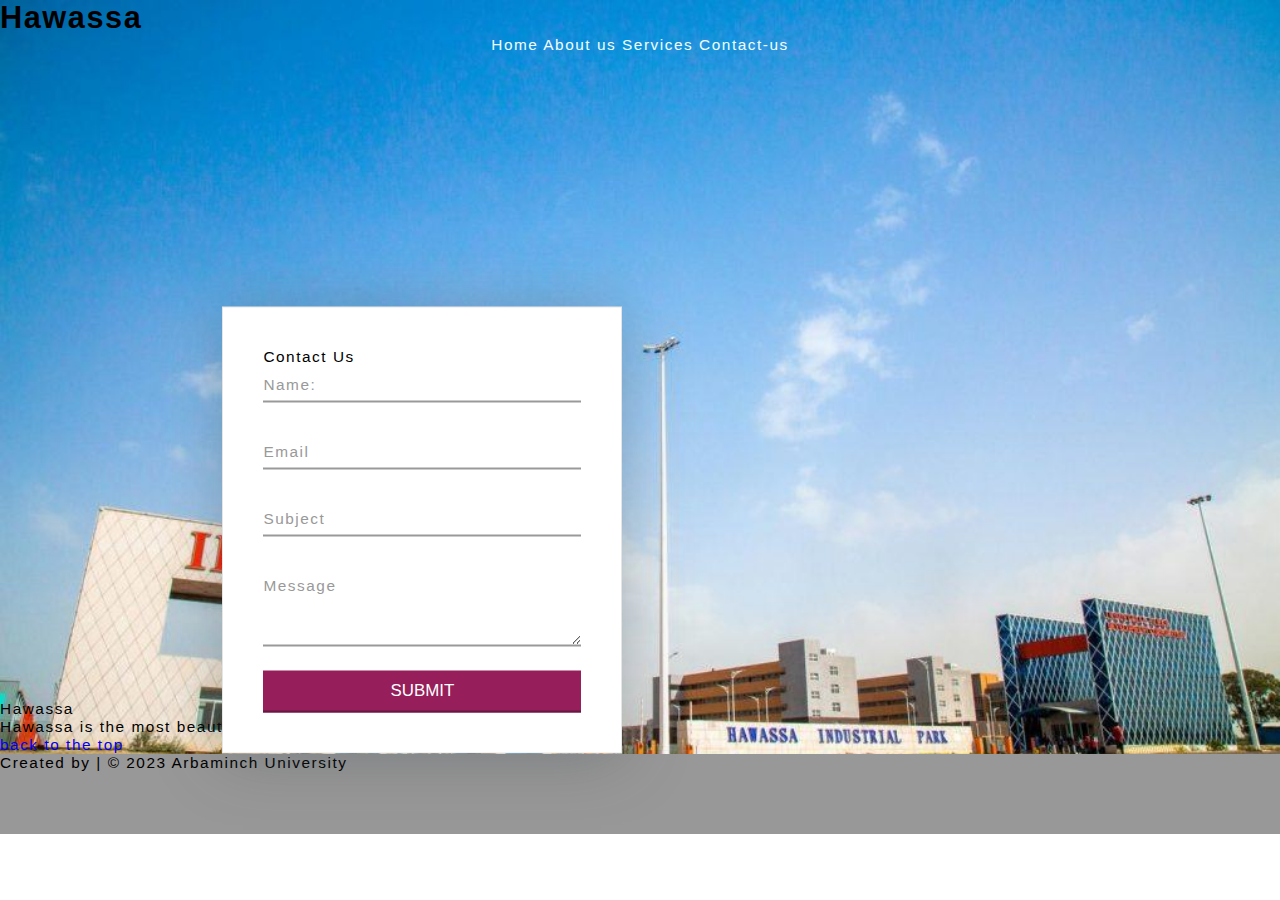
<file: home/contact us.html>
<!DOCTYPE html>
<html lang="en">
<head>
    <meta charset="UTF-8">
    <meta http-equiv="X-UA-Compatible" content="IE=edge">
    <meta name="viewport" content="width=device-width, initial-scale=1.0">
    <title>Document</title>
    <link rel="stylesheet" href="contact.css">
</head>
<body>
    <nav class="navbar glass" style="height: 70px;">
      
        <h1 class="logo">Hawassa</h1></a></span>
            <ul class="nav-links">
        <ul>
          <a href="index.html"  style="color: azure;">Home</a>
          <a href="about us.html"  style="color: azure;">About us</a>
          <a href="Services.html"  style="color: azure;">Services</a>
          <a href="contact us.html"  style="color: azure;">Contact-us</a>
        </ul>
        </nav>
    <div class="container">
        <div class="row">
        <div class="col">
        <div class="col">
          
        <div class="wrapper">
        <div class="box-wrapper">
        <div class="box">
            <legend> Contact Us</legend> 
        <form id="form" action="">
        <div>
            <input type="text" name="" id="name" required placeholder=" ">
            <label>Name: </label>
         </div>
         <div>
         <input type="email" name="" required placeholder=" " pattern="[a-z0-9._%+-]+@[a-z0-9.-]+\.[a-z]{2,3}$"/>
             <label>Email </label>
        </div>
        <div>
          <input type="text" name="" required placeholder=" ">
             <label>Subject</label>
        </div>
        <div>
            <textarea required placeholder=" "></textarea>
            <label>Message</label>
        </div>
            <input id="submit" type="submit" value="Submit">
           </form>  
            </div>
              </div>
        </div>             
        </div>
        </div>
        </div>
       </div>
       <footer>
        <p>Hawassa</p>
        <p>Hawassa is the most beautiful city in ethiopia</p>
        <div class="social">
         <a href="#"><i class="fa-brands fa-facebook"></i></a>
         <a href="#"><i class="fa-brands fa-instagram"></i></a>
         <a href="#"><i class="fa-brands fa-twitter"></i></a>
        </div>
        <p class="end"><a href="#top" class="back">back to the top </a></p>
       </footer>
      
       <section class="footer">
          <span>Created by | &#169 2023 Arbaminch University</span>
       </section>
      
</body>
</html>
</file>
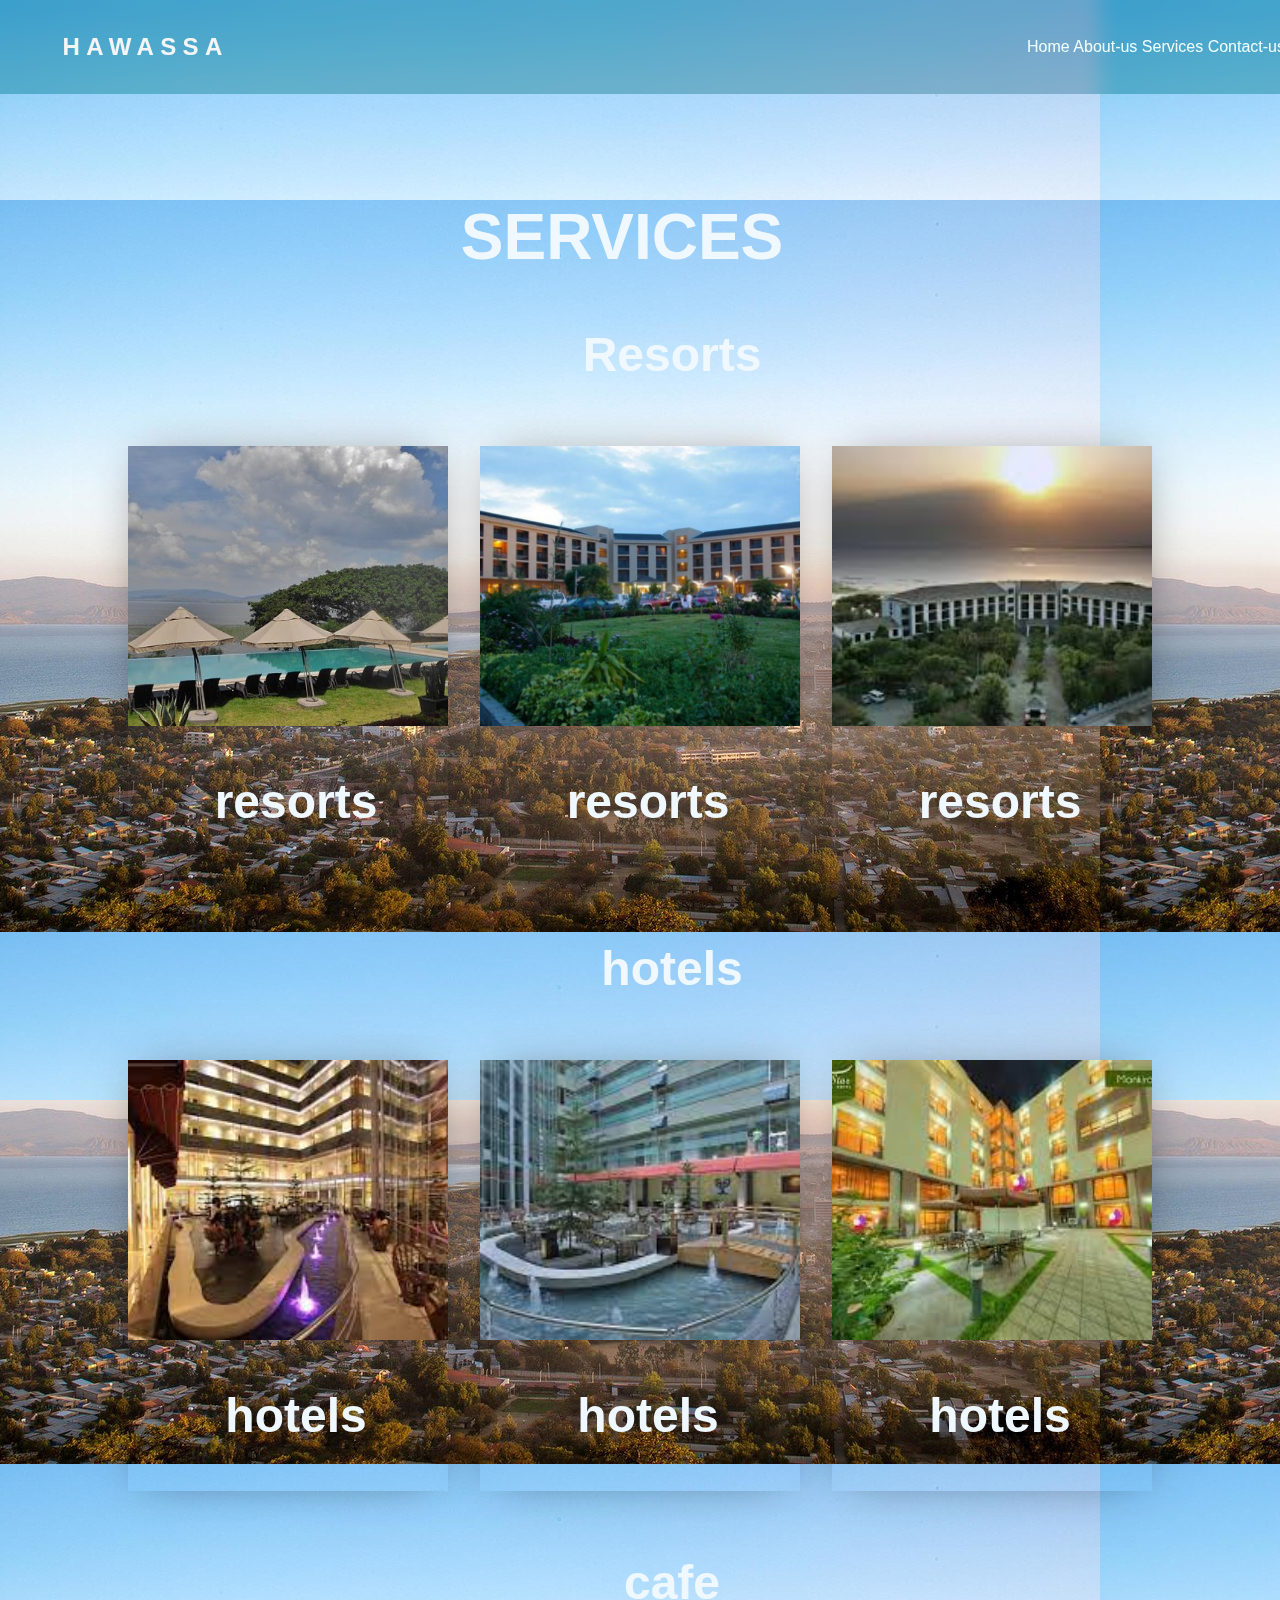
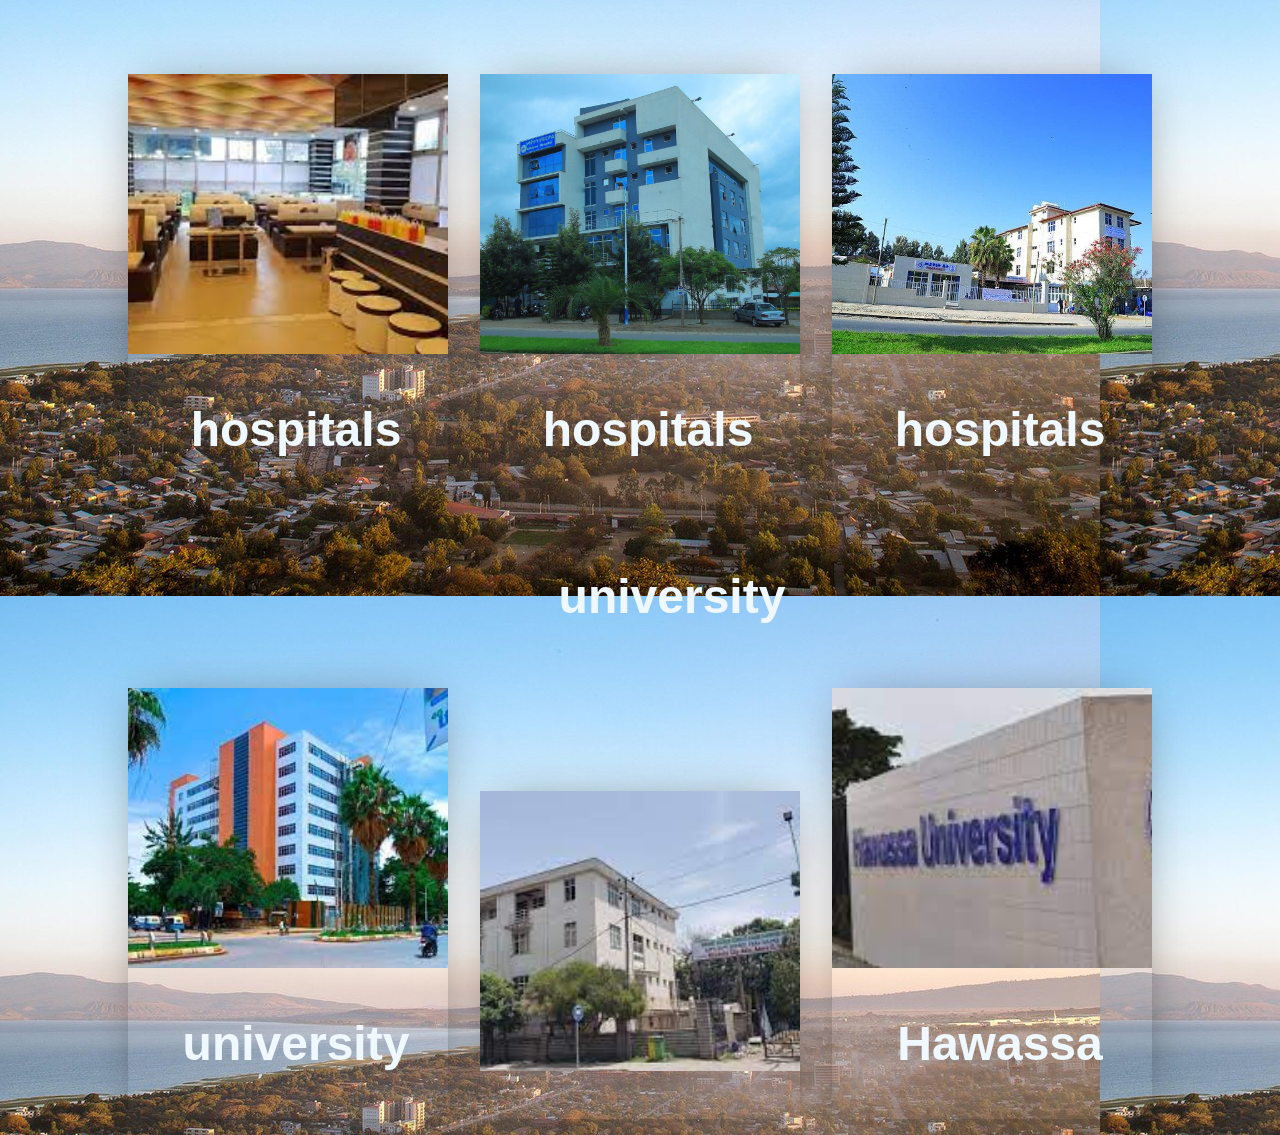
<file: home/Services.html>
<!DOCTYPE html>
<html lang="en">
<head>
    <meta charset="UTF-8">
    <meta http-equiv="X-UA-Compatible" content="IE=edge">
    <meta name="viewport" content="width=device-width, initial-scale=1.0">
    <title>Services</title>
    <link rel="stylesheet" href="service.css">
</head>
<body>
    <nav class="navbar glass" style="height: 70px;">
      
        <h1 class="logo">Hawassa</h1></a></span>
            <ul class="nav-links">
        <ul class="hover">
          <a href="index.html" style="color: azure;">Home</a>
          <a href="about us.html" style="color: azure;">About-us</a>
          <a href="Services.html" style="color: azure;">Services</a>
          <a href="contact us.html" style="color: azure;">Contact-us</a>
        </ul>
        </nav>
    <div class="images">
        <h2 style="color: aliceblue;">SERVICES</h2>
        
        <ul class="card-list">
            <h3 style="color: aliceblue;">Resorts</h3>
            
        <li class="card">
            <a class="card-image"    
             data-image-full="">
                <img src="haile2.jpg"/>
            </a>
                <h3 style="color: aliceblue;">resorts</h3>
                
        </li>
        <li class="card">
            <a class="card-image"    
             data-image-full="">
                <img src="haile.jpg"/>
            </a>
                <h3 style="color: aliceblue;">resorts</h3>
                
        </li>
        <li class="card">
            <a class="card-image"    
             data-image-full="">
                <img src="haile4.jpg"/>
            </a>
                <h3 style="color: aliceblue;">resorts</h3>
                
        </li>
        <h3 style="color: aliceblue;">hotels</h3>
    </ul>
      
        <ul class="card-list">
        
            
        <li class="card">
            <a class="card-image"    
             data-image-full="">
                <img src="hotel4.jpg"/>
            </a>
                <h3 style="color: aliceblue;">hotels</h3>
               
        </li>
        <li class="card">
            <a class="card-image"    
             data-image-full="">
                <img src="hotel5.jpg"/>
            </a>
                <h3 style="color: aliceblue;">hotels</h3>
        </li>
        <li class="card">
            <a class="card-image"    
             data-image-full="">
                <img src="hotel6.jpg"/>
            </a>
                <h3 style="color: aliceblue;">hotels</h3>
               
        </li>
    <h3 style="color: aliceblue;">cafe</h3>
        
    </ul>
    <ul class="card-list">
    
        
    <li class="card">
        <a class="card-image"  
         data-image-full="">
            <img src="cafe1.jpg"/>
        </a>
            <h3 style="color: aliceblue;">hospitals</h3>
            
    </li>
    <li class="card">
        <a class="card-image"    
         data-image-full="">
            <img src="alatyon.jpg"/>
        </a>
            <h3 style="color: aliceblue;">hospitals</h3>
           
    </li>
    <li class="card">
        <a class="card-image"    
         data-image-full="">
            <img src="yanet.jpg"/>
        </a>
            <h3 style="color: aliceblue;">hospitals</h3>
           
    </li>
    <h3 style="color: aliceblue;">university</h3>
    
    </ul>
    <ul class="card-list">
        
            
        <li class="card">
            <a class="card-image"    
             data-image-full="">
                <img src="adare.jpg"/>
            </a>
                <h3 style="color: aliceblue;">university</h3>
            
        </li>
        <li class="card">
            <a class="card-image"    
             data-image-full="">
                <img src="adare2.jpg"/>
            </a>
                <h3 style="color: aliceblue;"></h3>
                
        </li>
        <li class="card">
            <a class="card-image"    
             data-image-full="">
                <img src="hawasu.jpg"/>
            </a>
                <h3 style="color: aliceblue;">Hawassa</h3>
                
        </li>
    
    </ul>
    </div>
    
</body>
</html>
</file>
<file: home/contact.css>
*{
	margin: 0;
	padding: 0;
	box-sizing: border-box;
  transition: all 1s;
  text-decoration: none;
}

html, body{
	font-family: 'Open Sans Condensed', sans-serif;
	letter-spacing: 0.1em;
	font-size: 0.98em;  
  background-image: url(hawassa3.jpg);
  background-repeat: no-repeat;
  background-size: cover;
} 

.wrapper{
  height: 100%;
  width: 100%;
  display: grid;
  grid-template-columns: 1fr;
  grid-template-areas:
    "nav-bar"
    "box"
    "footer";
}
.nav-bar{
  grid-area: nav-bar;
  height: 70px;
  box-shadow: 0 1px 6px rgba(57,73,76,0.35);
  
}

.brand{
  font-size: 2.3em;
  text-transform: uppercase;
  margin-left: 20px;
  padding: 10px 10px;
  line-height: 1.42857;
  color: #222;
}

.box-wrapper{
  height: 630px;
  position: relative;  
} 
.box{
  grid-area: box;
  position: absolute;
	top:  73%;
	left: 33%;
	transform: translate(-50%, -50%);
	width: 400px;
	background-color: #FFF;
	padding: 40px;
	box-sizing: border-box;
	border: 1px solid rgba(0,0,0,.1);
	box-shadow: 0 3px 60px rgba(57,73,76,0.35);
  
}

.box h2{
	margin: 0 0 40px;
	padding: 0;
	color: #222;
	text-transform: uppercase;
	text-align: center;
}

.box input{
	padding: 10px 0;
	margin-bottom: 30px;
}

.box textarea{
	height: 80px;
	padding: 10px 0;
	margin-bottom: 40px;
}

.box input, .box textarea {
	width: 100%;
	box-sizing: border-box;
	box-shadow: none;
	outline: none;
	border: none;
	border-bottom: 2px solid #999;
}
.box textarea{	
	margin-bottom: 20px;
}

.box input[type="submit"]{
  font-size: 1.1em;
	border-bottom: none;
	cursor: pointer;
  background: #961e5a;
	color: #FFF;
	margin-bottom: 0;
	text-transform: uppercase;
}

.box form div{
	position: relative;
}

.box form div label {
	position: absolute;
	top: 10px;
	left: 0;
	color: #999;
	pointer-events: none;
	transition: .5s;
}

.box input:focus ~ label, .box textarea:focus ~ label, 
.box input:valid ~ label, .box textarea:valid ~ label {
	top: -12px;
	left: 0;
  color: #681743;
	font-size: 1em;
	font-weight: bold;
}

.box input:focus ~ label, .box textarea:focus ~ label, 
.box input:valid, .box textarea:valid {
  border-bottom: 2px solid #681743;
}

.footer{
  margin-bottom: 0%;
  grid-area: footer;
  height: 80px;
  background-color: #999898;
}

.copyright{
  text-align: center;
  line-height: 32px;
  margin-top: 2px;
  margin-bottom: 0;
  color: #e0e0e0;
}

ul{
  text-align: center;
}

ul > li{
  display: inline-block;
  font-size: 1.9em;
  color: #e0e0e0;
  padding: 2px 12px;
}

.twitter, .git{
  color: #222;
}

.git::after{ 
  font-family: "FontAwesome";
  content: "\f09b";
}

.twitter::after { 
  font-family: "FontAwesome";
  content: "\f099";
}
</file>
<file: home/service.css>
nav{
    position: fixed;
      top: 0;
      left: 0;
      background: rgba(0, 0, 0, 0.2);
      backdrop-filter: saturate(180%) blur(10px);
      display: flex;
      width: 100%;
      justify-content: space-between;
      align-items: center;
      padding: 12px 5px;
      z-index: 10;
      color: whitesmoke;
  }
  .nav-links{
      align-items: center;

  }
.cir_border:hover {
	color: #fc036b;
  }
  .logo {
	font-size: 1.5rem;
	text-transform: uppercase;
	letter-spacing: 0.4rem;
	padding: 0 1.2rem;
  }
  
  .nav-links {
	display: flex;
    align-items: center;
  }
  
  
  .nav-links li a {
	color: white;
	cursor: pointer;
    align-items: center;
	text-align: center;
  }
  .cir_border {
	padding: 6px 20px;
	font-weight: bold;
	border: 2px hidden whitesmoke;
	border-radius: 20px;
	margin: 0px -4px;
  }
  .active {
	border: 2px solid whitesmoke;
	border-radius: 20px;
	color: #fc036b;
	cursor: pointer;
  }
  a{
	text-decoration: none;
  }
  ul{
	list-style: none;
  }
h1{
    font-size: 4rem;
    margin-left: 3%;
}

h2{
    font-family:'Josefin Sans', sans-serif;
    font-size: 4rem;
    margin-left: 36%;
    top: 50%;
}
.images h2{
    align-items: center;
}

h3{
    font-size: 3rem;
    margin-left: 5%;
	color: black;
}
.card-image > img {
	display: block;
    width: 320px;
    height:280px;
    object-fit: cover;
}
html, body {
	width: 100%;
	height: 100%;
	margin: 0;
	font-size: 16px;
	font-family: sans-serif;
    background: url("hawassa4.jpg");
}

.card-list {
	display: block;
	margin: 1rem auto;
	padding: 0;
	font-size: 0;
	text-align: center;
	list-style: none;
}
.card-list h3{
	left: 10%;
	color: black;
}
#left{
    left: 10%;
    top: 75%;
    color: black;
}
img:hover{
	transition: 1.2s;
	width: 350px;
	height: 300px;
	border-radius:44px 80px 0 0 ;
}
.card-list:hover{
	cursor: pointer;
}
.images{
		margin-top: 200px;

	  
}
.card {
	display: inline-block;
	width: 90%;
	max-width: 20rem;
	margin: 1rem;
	font-size: 1rem;
	text-decoration: none;
	overflow: hidden;
	box-shadow: 0 0 3rem -1rem rgba(0,0,0,0.5);
	transition: transform 0.1s ease-in-out, box-shadow 0.1s;
}
.card-description {
	display: block;
	padding: 1em 0.5em;
	color: #515151;
	text-decoration: none;
}
.card-description > h2 {
	margin: 0 0 0.5em;
}
.card-description > p {
	margin: 0;
}
.footer {
	margin-right: 80px;
	margin-left: 80px;
  }
  .footer p {
	font-family: verdana;
	font-size: 14px;
	border-top: 1px #d8d8d8 solid;
	text-align: center;
  }
  .footer a:hover {
	color: #00b300;
  }
  .footer {
	width: 100%;
	min-height: 60px;
	padding: 20px 80px;
	margin: 0;
	background: #222;
	text-align: center;
  }
  
  .footer span {
	display: block;
	color: whitesmoke;
	padding: 20px auto;
  }
</file>
